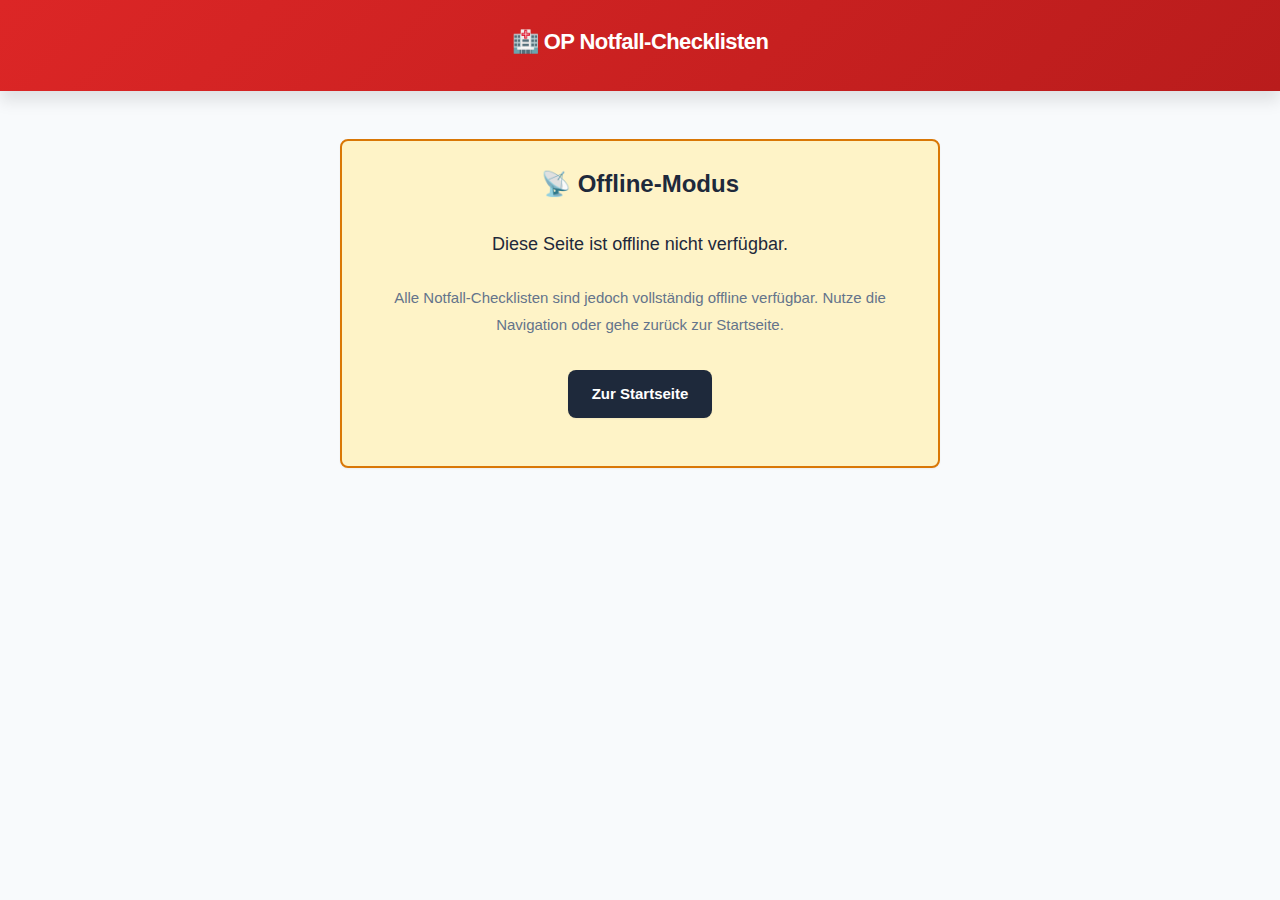
<file: offline.html>
<!DOCTYPE html>
<html lang="de">
<head>
  <meta charset="UTF-8">
  <meta name="viewport" content="width=device-width, initial-scale=1.0">
  <title>Offline - OP Notfall</title>
  <link rel="stylesheet" href="css/styles.css">
</head>
<body>
<header>
  <h1>🏥 OP Notfall-Checklisten</h1>
</header>

<main style="text-align: center; padding: 3rem 1rem;">
  <div class="warning-card" style="max-width: 600px; margin: 0 auto;">
    <h2>📡 Offline-Modus</h2>
    <p style="font-size: 1.125rem; margin: 1.5rem 0;">
      Diese Seite ist offline nicht verfügbar.
    </p>
    <p style="color: var(--text-secondary);">
      Alle Notfall-Checklisten sind jedoch vollständig offline verfügbar.
      Nutze die Navigation oder gehe zurück zur Startseite.
    </p>
    <a href="index.html" class="back-btn" style="margin-top: 2rem;">Zur Startseite</a>
  </div>
</main>
</body>
</html>
</file>
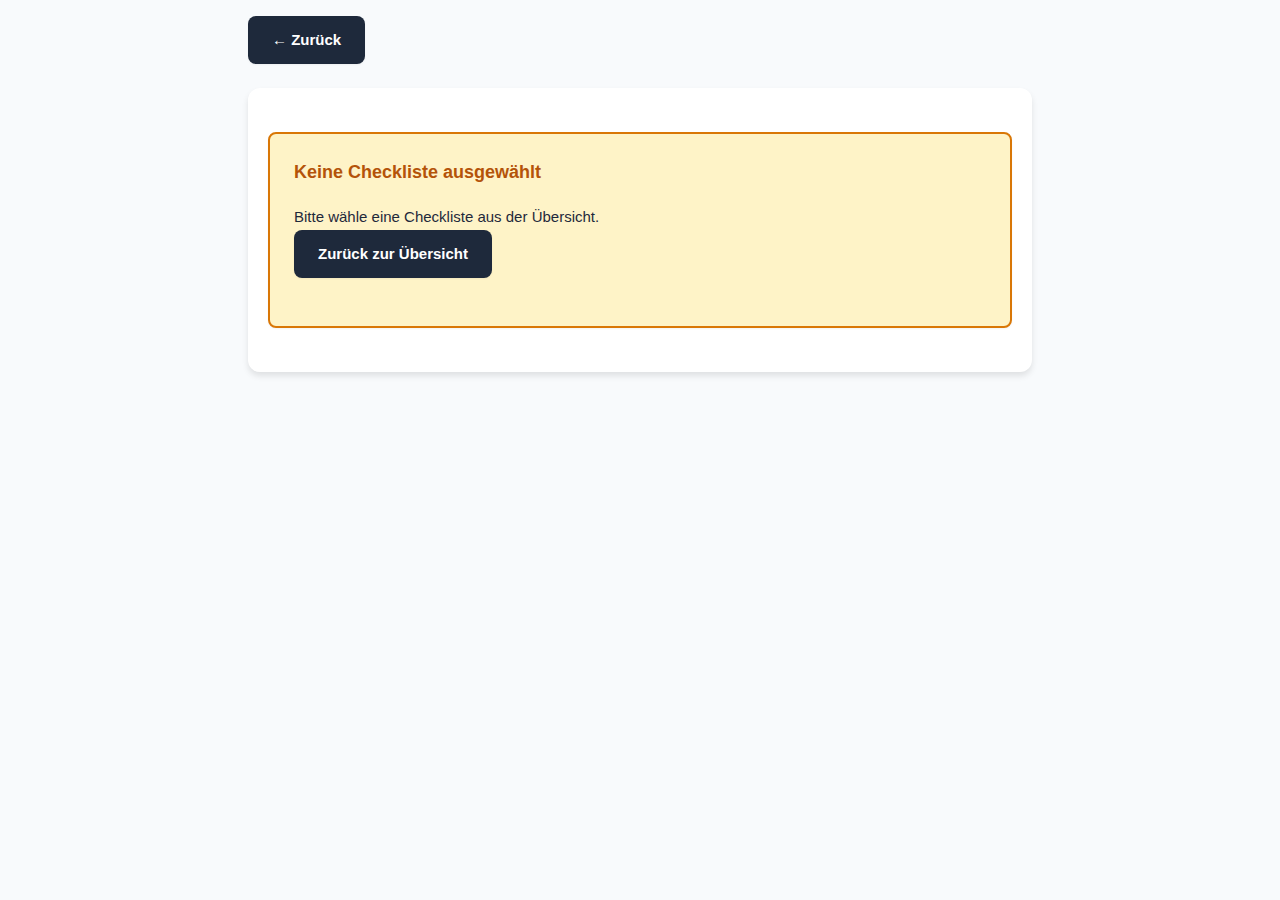
<file: pages/checklisten.html>
<!DOCTYPE html>
<html lang="de">
<head>
  <meta charset="UTF-8">
  <meta name="viewport" content="width=device-width, initial-scale=1.0">
  <meta name="theme-color" content="#dc2626">
  <title>Checkliste - OP Notfall</title>
  <link rel="stylesheet" href="../css/styles.css">
</head>
<body>

<main>
  <a href="javascript:history.back()" class="back-btn">← Zurück</a>

  <div id="checklistContent" class="checklist-container">
    <!-- Content wird durch JavaScript eingefügt -->
  </div>
</main>

<script src="../js/checklisten-data.js"></script>
<script src="../js/checklisten.js"></script>
</body>
</html>
</file>
<file: css/styles.css>
/* ============================================
   RESET & VARIABLES
   ============================================ */
* {
    margin: 0;
    padding: 0;
    box-sizing: border-box;
    -webkit-tap-highlight-color: transparent;
}

:root {
    --critical: #dc2626;
    --critical-dark: #b91c1c;
    --critical-light: #fee2e2;
    --urgent: #ea580c;
    --urgent-dark: #c2410c;
    --urgent-light: #ffedd5;
    --warning: #d97706;
    --warning-dark: #b45309;
    --warning-light: #fef3c7;
    --success: #16a34a;
    --info: #3b82f6;
    --info-light: #eff6ff;
    --bg-primary: #ffffff;
    --bg-secondary: #f8fafc;
    --bg-tertiary: #e2e8f0;
    --text-primary: #1e293b;
    --text-secondary: #64748b;
    --text-tertiary: #94a3b8;
    --border: #e2e8f0;
    --shadow-sm: 0 1px 2px rgba(0, 0, 0, 0.05);
    --shadow-md: 0 4px 6px rgba(0, 0, 0, 0.1);
    --shadow-lg: 0 10px 15px rgba(0, 0, 0, 0.1);
    --radius-sm: 6px;
    --radius-md: 8px;
    --radius-lg: 12px;
}

/* ============================================
   BASE STYLES
   ============================================ */
html {
    -webkit-font-smoothing: antialiased;
    -moz-osx-font-smoothing: grayscale;
}

body {
    font-family: -apple-system, BlinkMacSystemFont, 'Segoe UI', Roboto, Oxygen, Ubuntu, Cantarell, 'Helvetica Neue', sans-serif;
    background: var(--bg-secondary);
    color: var(--text-primary);
    line-height: 1.6;
    min-height: 100vh;
    padding-bottom: 3rem;
}

/* ============================================
   HEADER
   ============================================ */
header {
    background: linear-gradient(135deg, var(--critical) 0%, var(--critical-dark) 100%);
    color: white;
    padding: 1.5rem 1rem;
    text-align: center;
    box-shadow: var(--shadow-lg);
    position: sticky;
    top: 0;
    z-index: 100;
}

header h1 {
    font-size: 1.375rem;
    font-weight: 700;
    margin-bottom: 0.5rem;
    letter-spacing: -0.025em;
}

.subtitle {
    font-size: 0.8125rem;
    opacity: 0.95;
    font-weight: 400;
    letter-spacing: 0.025em;
}

/* ============================================
   MAIN LAYOUT
   ============================================ */
main {
    width: 100%;
    margin: 0 auto;
    padding: 1rem 0.5rem;
}

/* ============================================
   INFO BOX (Dokument-Info)
   ============================================ */
.info-box {
    background: white;
    padding: 1rem;
    margin: 1.5rem 0;
    border-radius: var(--radius-md);
    border-left: 4px solid var(--critical);
    box-shadow: var(--shadow-sm);
    font-size: 0.8125rem;
}

.info-box p {
    margin: 0.5rem 0;
    color: var(--text-secondary);
}

.info-box p:first-child {
    margin-top: 0;
}

.info-box p:last-child {
    margin-bottom: 0;
}

.info-box strong {
    color: var(--text-primary);
    font-weight: 600;
}

.info-box .warning {
    color: var(--critical);
    font-weight: 700;
    margin-top: 0.75rem !important;
    font-size: 0.9375rem;
}

/* ============================================
   EMERGENCY LIST (Index Page)
   ============================================ */
.emergency-list {
    background: white;
    padding: 1.25rem 0.875rem;
    border-radius: var(--radius-lg);
    box-shadow: var(--shadow-md);
}

.emergency-list h2 {
    margin-bottom: 2rem;
    color: var(--text-primary);
    font-size: 1.375rem;
    font-weight: 700;
    letter-spacing: -0.025em;
    padding-bottom: 0.75rem;
    border-bottom: 3px solid var(--bg-tertiary);
}

/* ============================================
   EMERGENCY CARDS
   ============================================ */
.emergency-card {
    display: flex;
    align-items: center;
    padding: 0.875rem;
    margin: 0.75rem 0;
    border-radius: var(--radius-md);
    border-left: 5px solid;
    text-decoration: none;
    color: var(--text-primary);
    background: white;
    box-shadow: var(--shadow-sm);
    position: relative;
}

.emergency-card .number {
    font-size: 1.375rem;
    font-weight: 800;
    width: 2.75rem;
    height: 2.75rem;
    display: flex;
    align-items: center;
    justify-content: center;
    border-radius: 50%;
    margin-right: 0.875rem;
    flex-shrink: 0;
    box-shadow: var(--shadow-sm);
}

.emergency-card h3 {
    font-size: 1.0625rem;
    margin-bottom: 0.375rem;
    font-weight: 700;
    letter-spacing: -0.025em;
}

.emergency-card p {
    font-size: 0.875rem;
    color: var(--text-secondary);
    line-height: 1.5;
}

/* Color variations */
.critical {
    border-left-color: var(--critical);
}

.critical::before {
    background: var(--critical);
}

.critical .number {
    background: var(--critical);
    color: white;
}

.urgent {
    border-left-color: var(--urgent);
}

.urgent::before {
    background: var(--urgent);
}

.urgent .number {
    background: var(--urgent);
    color: white;
}

.warning {
    border-left-color: var(--warning);
}

.warning::before {
    background: var(--warning);
}

.warning .number {
    background: var(--warning);
    color: white;
}

/* ============================================
   BUTTONS
   ============================================ */
.back-btn {
    display: inline-flex;
    align-items: center;
    gap: 0.5rem;
    padding: 0.75rem 1.5rem;
    margin-bottom: 1.5rem;
    background: var(--text-primary);
    color: white;
    text-decoration: none;
    border-radius: var(--radius-md);
    font-weight: 600;
    font-size: 0.9375rem;
    box-shadow: var(--shadow-sm);
}

/* ============================================
   CHECKLIST CONTAINER
   ============================================ */
.checklist-container {
    background: white;
    padding: 1.25rem;
    border-radius: var(--radius-lg);
    box-shadow: var(--shadow-md);
}

/* ============================================
   CHECKLIST HEADER
   ============================================ */
.checklist-header {
    border-bottom: 4px solid var(--critical);
    margin-bottom: 2rem;
    background: linear-gradient(to bottom, var(--critical-light) 0%, transparent 100%);
    padding: 1.25rem;
    border-radius: var(--radius-md);
}

.checklist-header h1 {
    font-size: 1.5rem;
    color: var(--critical);
    margin-bottom: 0.75rem;
    font-weight: 800;
    letter-spacing: -0.025em;
    display: flex;
    align-items: center;
    gap: 0.75rem;
    flex-wrap: wrap;
}

.checklist-header h1 .number {
    display: inline-flex;
    align-items: center;
    justify-content: center;
    width: 2.5rem;
    height: 2.5rem;
    background: var(--critical);
    color: white;
    border-radius: 50%;
    font-size: 1.25rem;
    box-shadow: var(--shadow-md);
}

.checklist-header .symptoms {
    color: var(--text-secondary);
    font-style: italic;
    font-size: 1rem;
    line-height: 1.6;
}

/* ============================================
   CHECKLIST STEPS
   ============================================ */
.checklist-steps {
    margin-bottom: 2rem;
}

.step {
    margin: 1.25rem 0;
    padding: 1rem;
    background: var(--bg-secondary);
    border-radius: var(--radius-md);
    border-left: 5px solid var(--critical);
    box-shadow: var(--shadow-sm);
}

.step-number {
    display: inline-flex;
    align-items: center;
    justify-content: center;
    width: 2rem;
    height: 2rem;
    background: var(--critical);
    color: white;
    border-radius: 50%;
    font-weight: 800;
    font-size: 0.9375rem;
    margin-right: 0.75rem;
    flex-shrink: 0;
    box-shadow: var(--shadow-sm);
    vertical-align: top;
}

.step-content {
    display: inline-block;
    width: calc(100% - 2.75rem);
    vertical-align: top;
    font-size: 0.9375rem;
    line-height: 1.7;
}

.step-content strong {
    color: var(--text-primary);
    font-weight: 700;
}

.step-content br {
    margin-bottom: 0.5rem;
}

/* Substeps/bullets in step content */
.step-content ul {
    margin: 0.75rem 0 0.75rem 1.5rem;
    list-style: disc;
}

.step-content li {
    margin: 0.375rem 0;
    padding-left: 0.5rem;
}

/* ============================================
   INFO CARDS (in checklists)
   ============================================ */
.info-card,
.warning-card,
.danger-card {
    border-radius: var(--radius-md);
    padding: 1.5rem;
    margin: 1.5rem 0;
    box-shadow: var(--shadow-sm);
}

.info-card h3,
.warning-card h3,
.danger-card h3 {
    font-size: 1.125rem;
    margin-bottom: 1rem;
    font-weight: 700;
    display: flex;
    align-items: center;
    gap: 0.5rem;
}

.info-card p,
.warning-card p,
.danger-card p {
    font-size: 0.9375rem;
    line-height: 1.8;
    margin: 0;
}

/* Info card - blue */
.info-card {
    background: var(--info-light);
    border: 2px solid var(--info);
}

.info-card h3 {
    color: #1e40af;
}

/* Warning card - yellow */
.warning-card {
    background: var(--warning-light);
    border: 2px solid var(--warning);
}

.warning-card h3 {
    color: var(--warning-dark);
}

/* Danger card - red */
.danger-card {
    background: var(--critical-light);
    border: 2px solid var(--critical);
}

.danger-card h3 {
    color: var(--critical-dark);
}

/* ============================================
   LISTS IN CARDS
   ============================================ */
.medication-list,
.causes-list {
    list-style: none;
    padding: 0;
    margin: 0.75rem 0 0 0;
}

.medication-list li,
.causes-list li {
    padding: 0.75rem 0;
    border-bottom: 1px solid var(--border);
    line-height: 1.6;
}

.medication-list li:last-child,
.causes-list li:last-child {
    border-bottom: none;
    padding-bottom: 0;
}

.medication-list li:first-child,
.causes-list li:first-child {
    padding-top: 0;
}

/* ============================================
   LINK CARDS
   ============================================ */
.link-card {
    display: inline-block;
    margin: 0.375rem 0.25rem;
    padding: 0.625rem 1rem;
    background: var(--critical);
    color: white !important;
    text-decoration: none;
    border-radius: var(--radius-sm);
    font-size: 0.875rem;
    font-weight: 600;
    box-shadow: var(--shadow-sm);
}

/* ============================================
   SOURCE / FOOTER
   ============================================ */
.source {
    margin-top: 3rem;
    padding: 1.5rem;
    text-align: center;
    color: var(--text-tertiary);
    background: var(--bg-secondary);
    border-radius: var(--radius-md);
    border-top: 2px solid var(--border);
}

.source p {
    margin: 0.5rem 0;
}

.source small {
    font-size: 0.8125rem;
    line-height: 1.6;
}

/* ============================================
   RESPONSIVE DESIGN (Desktop)
   ============================================ */
@media (min-width: 769px) {
    main {
        max-width: 800px;
    }
}

/* ============================================
   PRINT STYLES
   ============================================ */
@media print {
    body {
        background: white;
    }

    header {
        background: white;
        color: black;
        border-bottom: 3px solid black;
    }

    .back-btn,
    .link-card {
        display: none;
    }

    .emergency-card,
    .step,
    .info-card,
    .warning-card,
    .danger-card {
        break-inside: avoid;
        page-break-inside: avoid;
    }

    .emergency-card {
        box-shadow: none;
        border: 1px solid #ccc;
    }

    .step {
        box-shadow: none;
        border: 1px solid #ccc;
    }
}

/* ============================================
   UTILITY CLASSES
   ============================================ */
.text-center {
    text-align: center;
}

.mt-1 { margin-top: 0.5rem; }
.mt-2 { margin-top: 1rem; }
.mt-3 { margin-top: 1.5rem; }
.mt-4 { margin-top: 2rem; }

.mb-1 { margin-bottom: 0.5rem; }
.mb-2 { margin-bottom: 1rem; }
.mb-3 { margin-bottom: 1.5rem; }
.mb-4 { margin-bottom: 2rem; }
</file>
